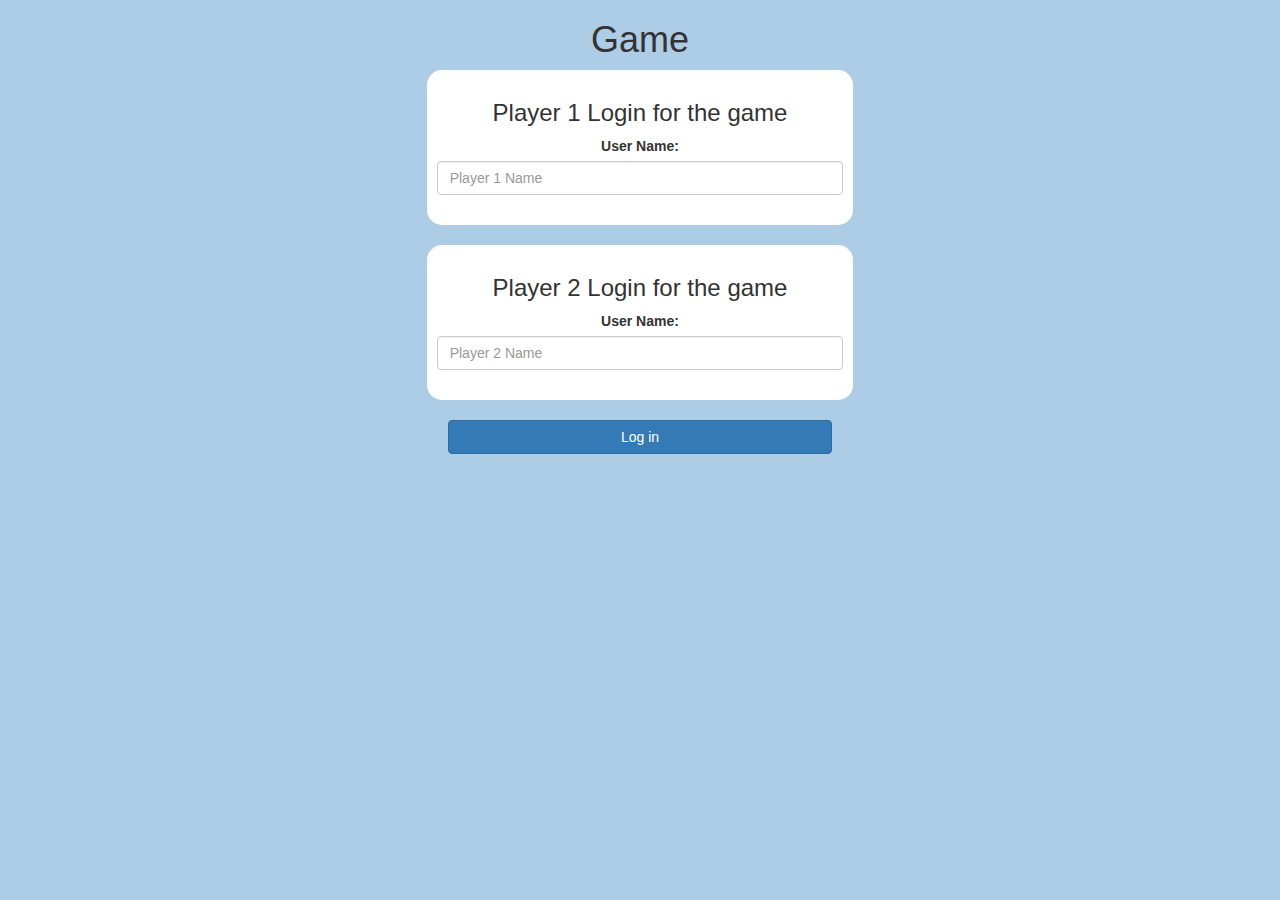
<file: index.html>
<!DOCTYPE html>
<html>
<head>
	<title>Guess The Word</title>

<meta name="viewport" content="width=device-width, initial-scale=1">
<link rel="stylesheet" href="https://maxcdn.bootstrapcdn.com/bootstrap/3.4.0/css/bootstrap.min.css">
<script src="https://ajax.googleapis.com/ajax/libs/jquery/3.4.1/jquery.min.js"></script>
<script src="https://maxcdn.bootstrapcdn.com/bootstrap/3.4.0/js/bootstrap.min.js"></script>

<link rel="stylesheet" type="text/css" href="game.css">

<script src="game_login.js"></script>
</head>
<body>
	<center>
	 <h1>
		 Game
		</h1>
		 <div class="col-lg-4 col-sm-8 col-xs-11 login_div1">
		<h3 >
			  Player 1 Login for the game
		</h3> 
		<label >User Name:</label>
					 <input type="text" id="player1_name_input" class="form-control" placeholder="Player 1 Name">
					  <br>
					
					</div>
					 <br>
					  <div class="col-lg-4 col-sm-8 col-xs-11 login_div2">
						   <h3 >Player 2 Login for the game</h3>
						    <label >User Name:</label>
							 <input type="text" id="player2_name_input" class="form-control" placeholder="Player 2 Name">
							  <br>
							 </div>
							  <br>
							   <button style="width:30%" class="btn btn-primary" onclick="addUser()">Log in</button>
							   
	 </center>
</body>
</html>
</file>
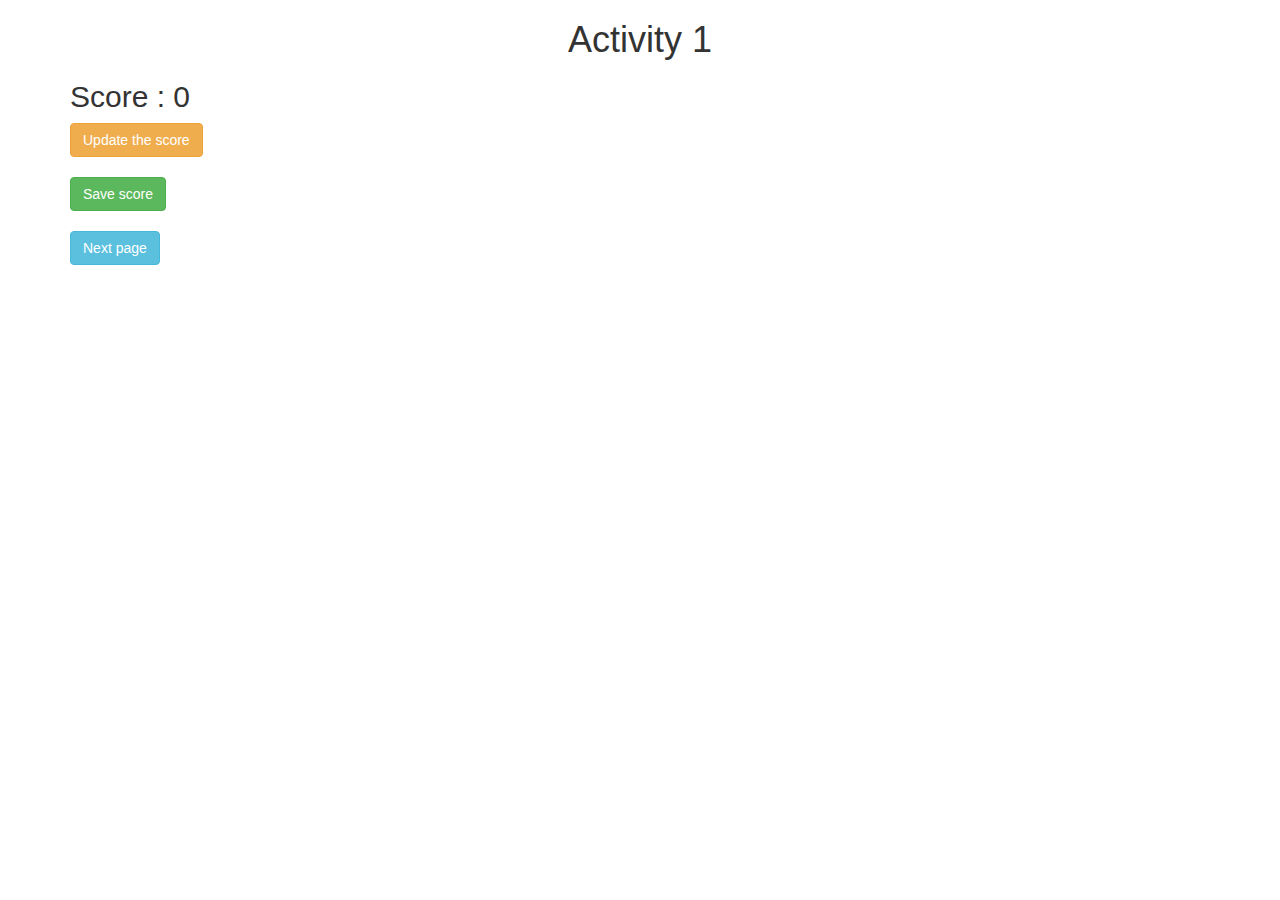
<file: activity_1.html>
<!DOCTYPE html>
<html>
<head>
	<title>Activity 1</title>

<meta name="viewport" content="width=device-width, initial-scale=1">
<link rel="stylesheet" href="https://maxcdn.bootstrapcdn.com/bootstrap/3.4.0/css/bootstrap.min.css">
<script src="https://ajax.googleapis.com/ajax/libs/jquery/3.4.1/jquery.min.js"></script>
<script src="https://maxcdn.bootstrapcdn.com/bootstrap/3.4.0/js/bootstrap.min.js"></script>
</head>
<body>

	<div class="container">
		<h1 style="text-align: center;">Activity 1</h1>
        <h2 id="score">Score : 0</h2>
		
		<button class="btn btn-warning" onclick="updateScore();">
			Update the score
		</button>
		 <br>
		  <br>
		   <button class="btn btn-success" onclick="saveScore();">
			Save score
		</button>
		 <br>
		  <br>
		   <button class="btn btn-info" onclick="nextPage();">
			Next page
		</button>
	 </div>
	
<script src="activity1.js"></script>
</body>
</html>
</file>
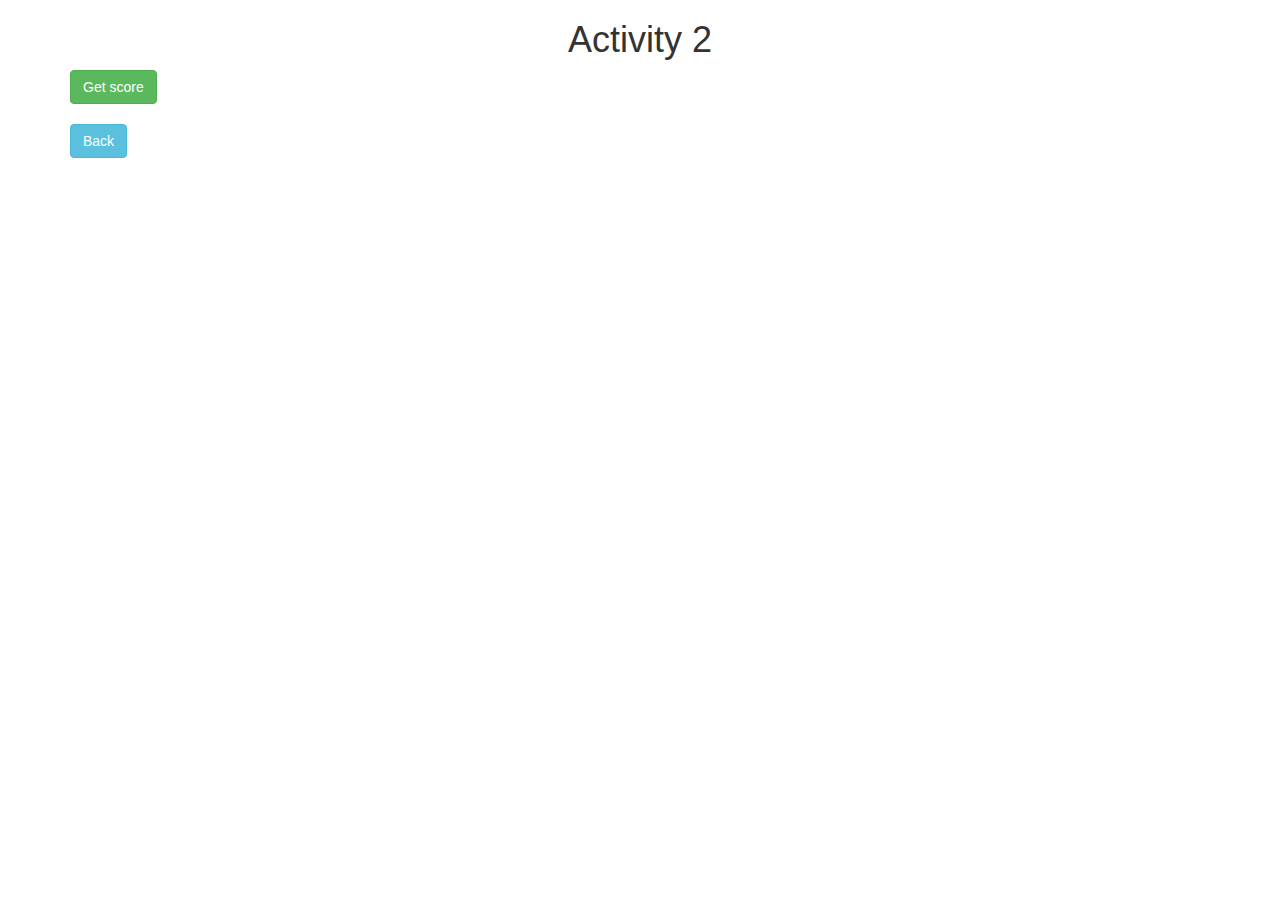
<file: activity_2.html>
<!DOCTYPE html>
<html>
<head>
	<title>2</title>
	
<meta name="viewport" content="width=device-width, initial-scale=1">
<link rel="stylesheet" href="https://maxcdn.bootstrapcdn.com/bootstrap/3.4.0/css/bootstrap.min.css">
<script src="https://ajax.googleapis.com/ajax/libs/jquery/3.4.1/jquery.min.js"></script>
<script src="https://maxcdn.bootstrapcdn.com/bootstrap/3.4.0/js/bootstrap.min.js"></script>
</head>                                                                    
<body>                 
                                                                                                                                                                                                                                   
<div class="container">                                              
	<h1 style="text-align: center;">Activity 2</h1>
	<div id="update"></div>
	<button class="btn btn-success" onclick="getScore();"> 
		Get score
	</button> 
	
<br>
<br> <button class="btn btn-info" onclick="back();">Back</button> </div>
             
<script src="activity2.js"></script>
</body>
</html>
</file>
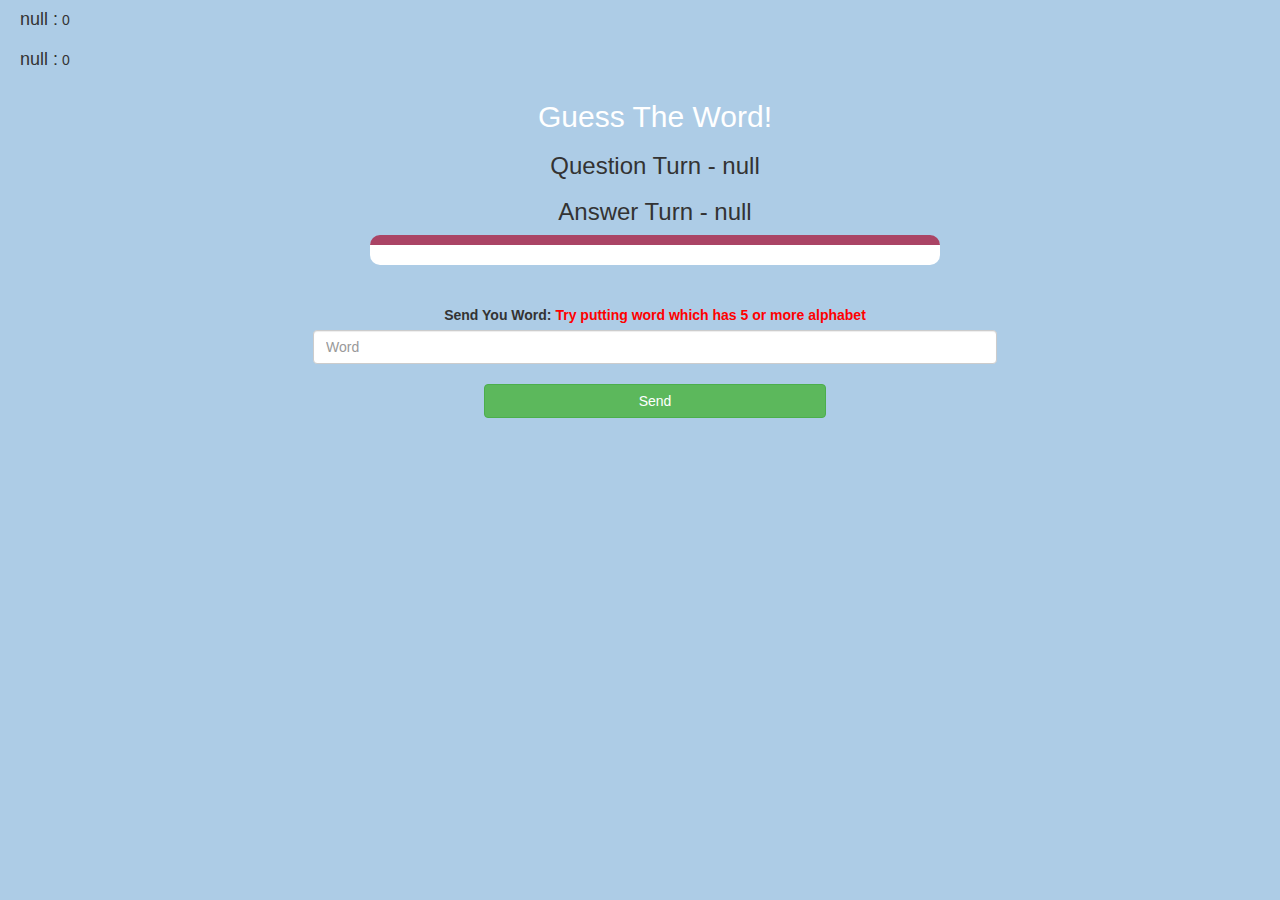
<file: game_page.html>
<!DOCTYPE html>
<html>
<head>
	<title>Guess The Word Game</title>

<meta name="viewport" content="width=device-width, initial-scale=1">
<link rel="stylesheet" href="https://maxcdn.bootstrapcdn.com/bootstrap/3.4.0/css/bootstrap.min.css">
<script src="https://ajax.googleapis.com/ajax/libs/jquery/3.4.1/jquery.min.js"></script>
<script src="https://maxcdn.bootstrapcdn.com/bootstrap/3.4.0/js/bootstrap.min.js"></script>

<link rel="stylesheet" type="text/css" href="game.css">
</head>
<body>
	<h4 id="player1_name">

	</h4>
	 <span id="player1_score">

	 </span> 
	 <br> 
	 <h4 id="player2_name">

	 </h4>
	  <span id="player2_score">

	  </span> 
	<div class="container">
<div class="container">
	<center>
		<h2 style="color: white;">

			Guess The Word!
		
		</h2> 
		<h3 id="player_question"></h3>
		<h3 id="player_answer"></h3> 
		<div id="output" class="col-lg-6">
		</div>
		 <br> 
		 <br>
		<label>Send You Word: <b style="color: red">
			Try putting word which has 5 or more alphabet
		 </b>
		 </label>
		  <input type="text" id="word" class="form-control" placeholder="Word">
		   <br>
		   <button onclick="send()" class="btn btn-success" style="width: 30%;">Send</button>
	</center>
</div>

<script src="game_page.js"></script>
</body>
</html>
</file>
<file: game.css>
body
{
	background: rgb(173, 204, 230);
}

	.login_div1 , .login_div2
	{
		background: white;
		padding: 10px;
		float: none;
		border-radius: 15px;
	}


#player1_name , #player2_name
{
	display: inline-block;
	margin-left: 20px;
}
#word
{
	width: 60%;
}
#word_display
{
	letter-spacing: 5px;
}
#output
{
background: white;
border-radius: 10px;
border-top: 10px solid #AA4465;
padding: 10px;
float: none;
text-align: left;
}
</file>
